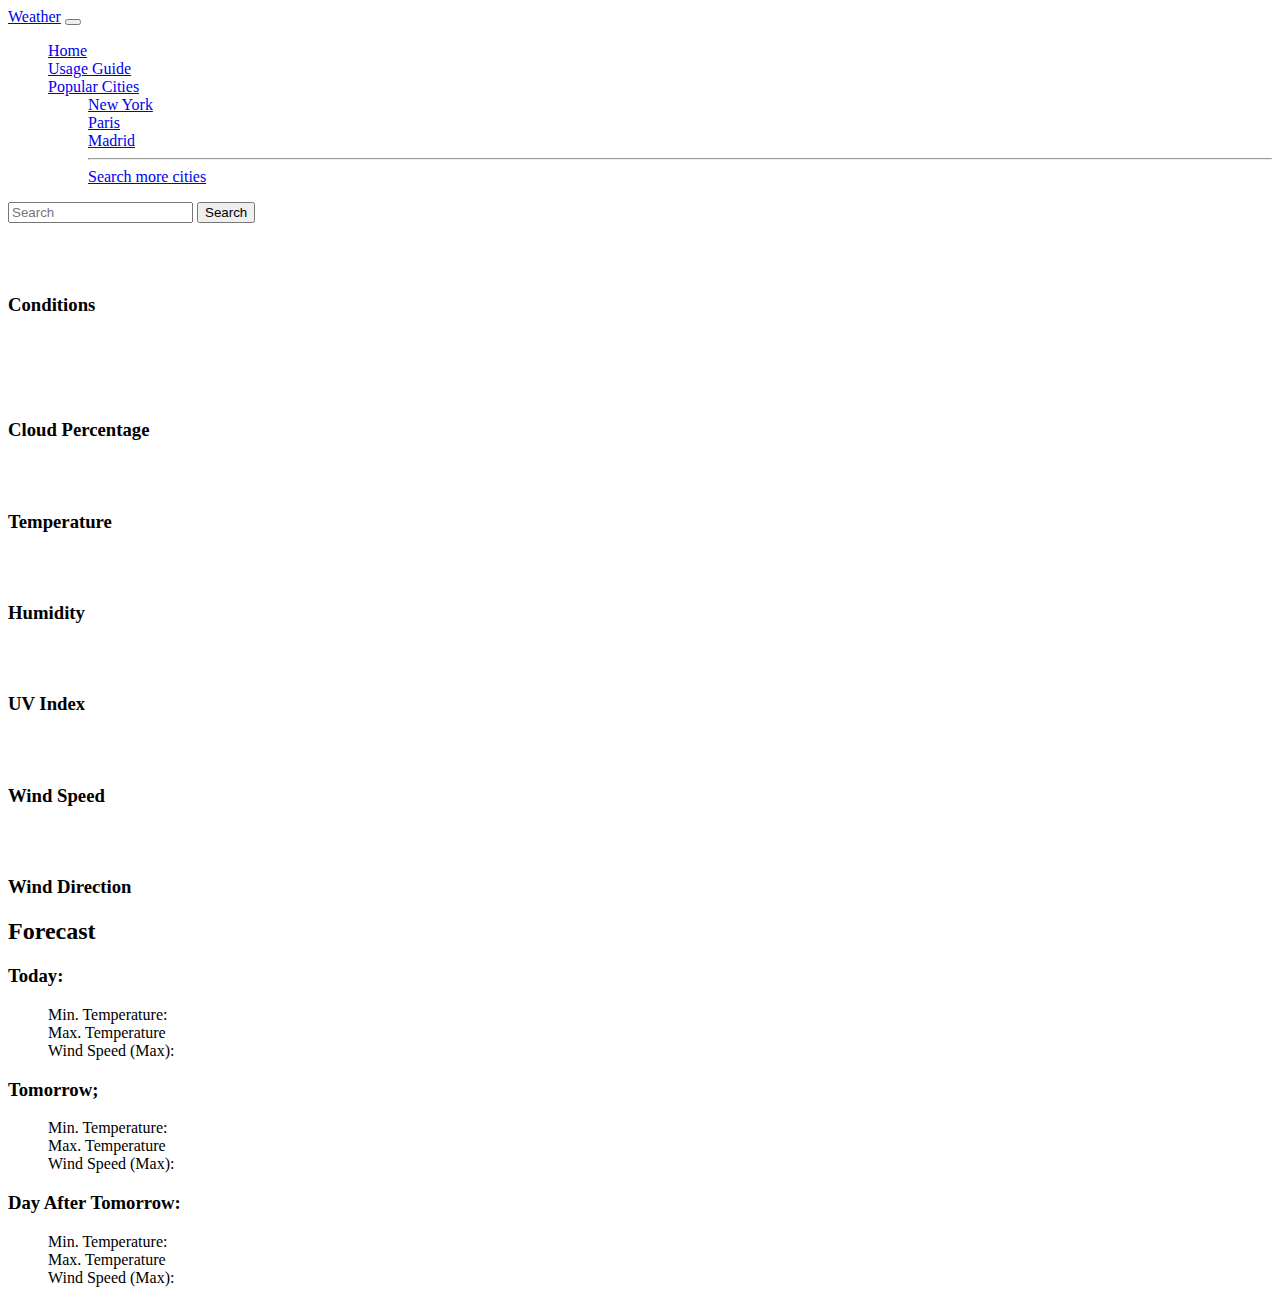
<file: index.html>
<!DOCTYPE html>
<html lang="en" data-bs-theme="dark">
  <head>
    <meta charset="utf-8" />
    <meta name="viewport" content="width=device-width, initial-scale=1" />
    <title>Weather App</title>
    <link
      href="https://cdn.jsdelivr.net/npm/bootstrap@5.3.2/dist/css/bootstrap.min.css"
      rel="stylesheet"
      integrity="sha384-T3c6CoIi6uLrA9TneNEoa7RxnatzjcDSCmG1MXxSR1GAsXEV/Dwwykc2MPK8M2HN"
      crossorigin="anonymous"
    />
    <link
      rel="stylesheet"
      href="https://cdn.jsdelivr.net/npm/bootstrap-icons@1.11.2/font/bootstrap-icons.min.css"
    />
    <link rel="stylesheet" href="style.css" />
  </head>
  <body>
    <!-- Navbar -->
    <nav class="navbar navbar-expand-lg bg-body-tertiary">
      <div class="container-fluid">
        <a class="navbar-brand" href="#">Weather</a>
        <button
          class="navbar-toggler"
          type="button"
          data-bs-toggle="collapse"
          data-bs-target="#navbarSupportedContent"
          aria-controls="navbarSupportedContent"
          aria-expanded="false"
          aria-label="Toggle navigation"
        >
          <span class="navbar-toggler-icon"></span>
        </button>
        <div class="collapse navbar-collapse" id="navbarSupportedContent">
          <ul class="navbar-nav me-auto mb-2 mb-lg-0">
            <li class="nav-item">
              <a class="nav-link active" aria-current="page" href="/">Home</a>
            </li>
            <li class="nav-item">
              <a class="nav-link" href="/usage.html">Usage Guide</a>
            </li>
            <li class="nav-item dropdown">
              <a
                class="nav-link dropdown-toggle"
                href="#"
                role="button"
                data-bs-toggle="dropdown"
                aria-expanded="false"
              >
                Popular Cities
              </a>
              <ul class="dropdown-menu">
                <li>
                  <a class="dropdown-item" href="#" id="newYork">New York</a>
                </li>
                <li><a class="dropdown-item" href="#" id="paris">Paris</a></li>
                <li>
                  <a class="dropdown-item" href="#" id="madrid">Madrid</a>
                </li>
                <li><hr class="dropdown-divider" /></li>
                <li>
                  <a class="dropdown-item" href="#" id="showModal"
                    >Search more cities</a
                  >
                </li>
              </ul>
            </li>
          </ul>
          <form class="d-flex" role="search" id="search">
            <input
              class="form-control me-2"
              type="search"
              placeholder="Search"
              aria-label="Search"
              id="city"
            />
            <button class="btn btn-outline-success" type="submit" id="submit">
              Search
            </button>
          </form>
        </div>
      </div>
    </nav>

    <!-- Details -->

    <div class="container px-4 py-5 mt-6" id="details-grid">
      <h2 class="pb-2 border-bottom" id="cityName"></h2>
      <div
        class="row row-cols-1 row-cols-sm-2 row-cols-md-3 row-cols-lg-4 g-4 py-5"
      >
        <div class="col d-flex align-items-start">
          <svg
            class="bi text-body-secondary flex-shrink-0 me-3"
            width="1.75em"
            height="1.75em"
          >
            <use xlink:href="#bootstrap"></use>
          </svg>
          <div>
            <h3 class="fw-bold mb-0 fs-4 text-body-emphasis">Conditions</h3>
            <div class="d-flex">
              <img id="conditionsImage" />
              <p id="conditions" class="text-center mt-4"></p>
            </div>
          </div>
        </div>
        <div class="col d-flex align-items-start">
          <svg
            class="bi text-body-secondary flex-shrink-0 me-3"
            width="1.75em"
            height="1.75em"
          >
            <use xlink:href="#bootstrap"></use>
          </svg>
          <div>
            <h3 class="fw-bold mb-0 fs-4 text-body-emphasis">
              Cloud Percentage
            </h3>
            <p class="mt-4 ml-3" id="cloudsPct"></p>
          </div>
        </div>
        <div class="col d-flex align-items-start">
          <svg
            class="bi text-body-secondary flex-shrink-0 me-3"
            width="1.75em"
            height="1.75em"
          >
            <use xlink:href="#cpu-fill"></use>
          </svg>
          <div>
            <h3 class="fw-bold mb-0 fs-4 text-body-emphasis">Temperature</h3>
            <p class="mt-4 ml-3" id="temp"></p>
          </div>
        </div>
        <div class="col d-flex align-items-start">
          <svg
            class="bi text-body-secondary flex-shrink-0 me-3"
            width="1.75em"
            height="1.75em"
          >
            <use xlink:href="#calendar3"></use>
          </svg>
          <div>
            <h3 class="fw-bold mb-0 fs-4 text-body-emphasis">Humidity</h3>
            <p class="mt-4 ml-3" id="humidity"></p>
          </div>
        </div>

        <div class="col d-flex align-items-start">
          <svg
            class="bi text-body-secondary flex-shrink-0 me-3"
            width="1.75em"
            height="1.75em"
          >
            <use xlink:href="#toggles2"></use>
          </svg>
          <div>
            <h3 class="fw-bold mb-0 fs-4 text-body-emphasis">UV Index</h3>
            <p class="mt-4 ml-3" id="uv"></p>
          </div>
        </div>
        <div class="col d-flex align-items-start">
          <svg
            class="bi text-body-secondary flex-shrink-0 me-3"
            width="1.75em"
            height="1.75em"
          >
            <use xlink:href="#geo-fill"></use>
          </svg>
          <div>
            <h3 class="fw-bold mb-0 fs-4 text-body-emphasis">Wind Speed</h3>
            <p class="mt-4 ml-3" id="windSpeed"></p>
          </div>
        </div>
        <div class="col d-flex align-items-start">
          <svg
            class="bi text-body-secondary flex-shrink-0 me-3"
            width="1.75em"
            height="1.75em"
          >
            <use xlink:href="#tools"></use>
          </svg>
          <div>
            <h3 class="fw-bold mb-0 fs-4 text-body-emphasis">Wind Direction</h3>
            <p class="mt-4 ml-3" id="windDir"></p>
          </div>
        </div>
      </div>
    </div>

    <!-- Forecast -->
    <div class="container px-4 py-5" id="forecast-grid">
      <h2 class="pb-2 border-bottom">Forecast</h2>
      <div class="row g-4 py-5 row-cols-1 row-cols-lg-3">
        <div class="col d-flex align-items-start">
          <div
            class="icon-square text-body-emphasis bg-body-secondary d-inline-flex align-items-center justify-content-center fs-4 flex-shrink-0 me-3"
          ></div>
          <div>
            <h3 class="fs-2 text-body-emphasis">Today:</h3>
            <ul id="today">
              <li>Min. Temperature:</li>
              <li>Max. Temperature</li>
              <li>Wind Speed (Max):</li>
            </ul>
          </div>
        </div>
        <div class="col d-flex align-items-start">
          <div
            class="icon-square text-body-emphasis bg-body-secondary d-inline-flex align-items-center justify-content-center fs-4 flex-shrink-0 me-3"
          ></div>
          <div>
            <h3 class="fs-2 text-body-emphasis">Tomorrow;</h3>
            <ul id="tomorrow">
              <li>Min. Temperature:</li>
              <li>Max. Temperature</li>
              <li>Wind Speed (Max):</li>
            </ul>
          </div>
        </div>
        <div class="col d-flex align-items-start">
          <div
            class="icon-square text-body-emphasis bg-body-secondary d-inline-flex align-items-center justify-content-center fs-4 flex-shrink-0 me-3"
          ></div>
          <div>
            <h3 class="fs-2 text-body-emphasis">Day After Tomorrow:</h3>
            <ul id="dayAfter">
              <li>Min. Temperature:</li>
              <li>Max. Temperature</li>
              <li>Wind Speed (Max):</li>
            </ul>
          </div>
        </div>
      </div>
    </div>

    <!-- Modal -->
    <div id="myModal">
      <p>Enter the city in the search bar on the top right.</p>
      <button id="closeModal">Got it!</button>
    </div>

    <!-- scripts -->

    <script src="https://code.jquery.com/jquery-3.6.4.min.js"></script>
    <script
      src="https://cdn.jsdelivr.net/npm/bootstrap@5.3.2/dist/js/bootstrap.bundle.min.js"
      integrity="sha384-C6RzsynM9kWDrMNeT87bh95OGNyZPhcTNXj1NW7RuBCsyN/o0jlpcV8Qyq46cDfL"
      crossorigin="anonymous"
    ></script>
    <script src="script.js"></script>
  </body>
</html>
</file>
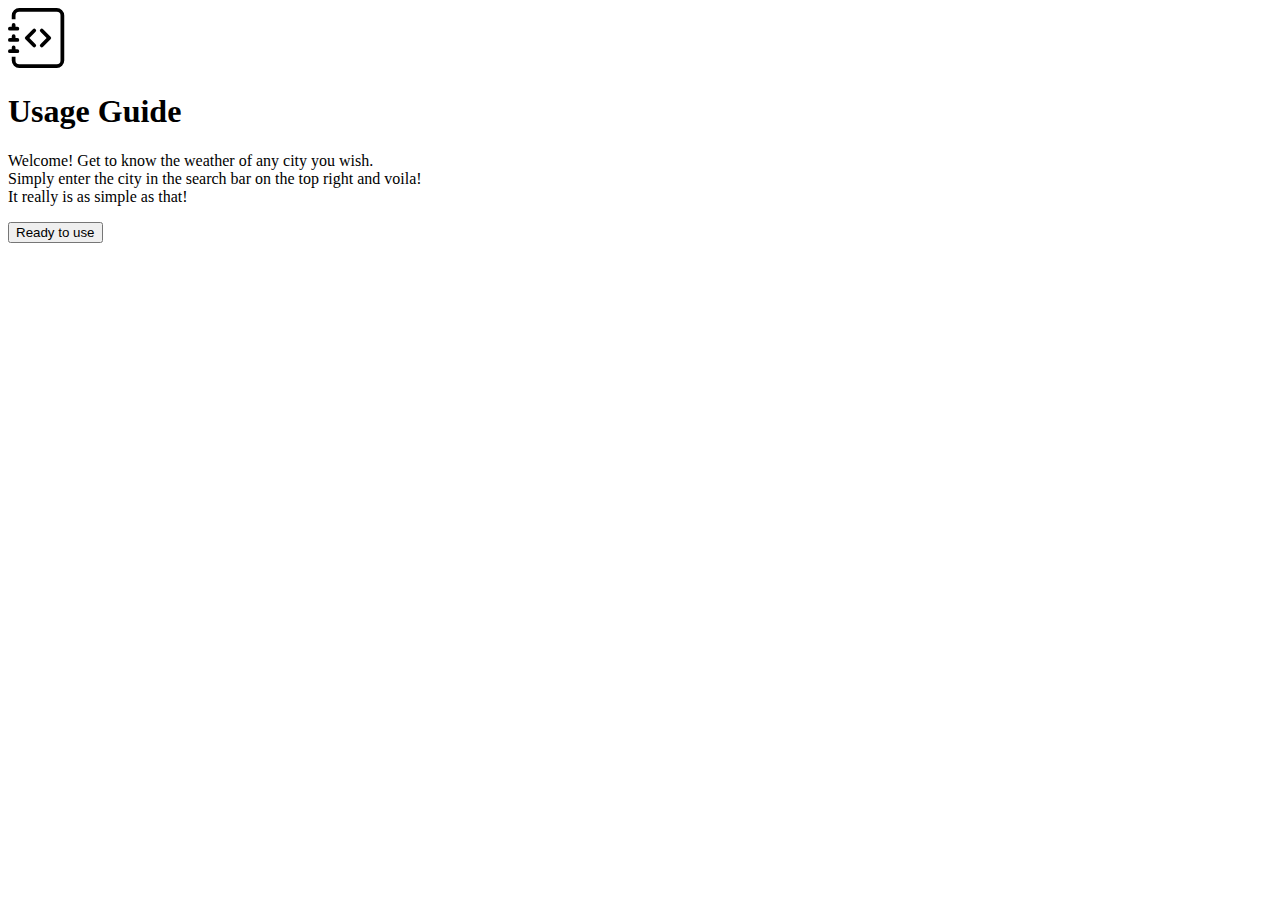
<file: usage.html>
<!DOCTYPE html>
<html lang="en" data-bs-theme="dark">
  <head>
    <meta charset="UTF-8" />
    <meta name="viewport" content="width=device-width, initial-scale=1.0" />
    <title>Usage</title>
    <link
      href="https://cdn.jsdelivr.net/npm/bootstrap@5.3.2/dist/css/bootstrap.min.css"
      rel="stylesheet"
      integrity="sha384-T3c6CoIi6uLrA9TneNEoa7RxnatzjcDSCmG1MXxSR1GAsXEV/Dwwykc2MPK8M2HN"
      crossorigin="anonymous"
    />
    <link
      rel="stylesheet"
      href="https://cdn.jsdelivr.net/npm/bootstrap-icons@1.11.2/font/bootstrap-icons.min.css"
    />
    <link rel="stylesheet" href="style.css" />
  </head>
  <body>
    <div class="container my-5">
      <div
        class="position-relative p-5 text-center text-muted bg-body border border-dashed rounded-5"
      >
        <svg
          xmlns="http://www.w3.org/2000/svg"
          width="60"
          height="60"
          fill="currentColor"
          class="bi bi-journal-code"
          viewBox="0 0 16 16"
        >
          <path
            fill-rule="evenodd"
            d="M8.646 5.646a.5.5 0 0 1 .708 0l2 2a.5.5 0 0 1 0 .708l-2 2a.5.5 0 0 1-.708-.708L10.293 8 8.646 6.354a.5.5 0 0 1 0-.708m-1.292 0a.5.5 0 0 0-.708 0l-2 2a.5.5 0 0 0 0 .708l2 2a.5.5 0 0 0 .708-.708L5.707 8l1.647-1.646a.5.5 0 0 0 0-.708z"
          />
          <path
            d="M3 0h10a2 2 0 0 1 2 2v12a2 2 0 0 1-2 2H3a2 2 0 0 1-2-2v-1h1v1a1 1 0 0 0 1 1h10a1 1 0 0 0 1-1V2a1 1 0 0 0-1-1H3a1 1 0 0 0-1 1v1H1V2a2 2 0 0 1 2-2"
          />
          <path
            d="M1 5v-.5a.5.5 0 0 1 1 0V5h.5a.5.5 0 0 1 0 1h-2a.5.5 0 0 1 0-1zm0 3v-.5a.5.5 0 0 1 1 0V8h.5a.5.5 0 0 1 0 1h-2a.5.5 0 0 1 0-1zm0 3v-.5a.5.5 0 0 1 1 0v.5h.5a.5.5 0 0 1 0 1h-2a.5.5 0 0 1 0-1z"
          />
        </svg>
        <h1 class="text-body-emphasis">Usage Guide</h1>
        <p class="col-lg-6 mx-auto mb-4">
          Welcome! Get to know the weather of any city you wish.<br />
          Simply enter the city in the search bar on the top right and voila!<br />
          It really is as simple as that!
        </p>
        <button class="btn btn-primary px-5 mb-5" type="button" id="redirect">
          Ready to use
        </button>
      </div>
    </div>

    <script src="https://code.jquery.com/jquery-3.6.4.min.js"></script>
    <script
      src="https://cdn.jsdelivr.net/npm/bootstrap@5.3.2/dist/js/bootstrap.bundle.min.js"
      integrity="sha384-C6RzsynM9kWDrMNeT87bh95OGNyZPhcTNXj1NW7RuBCsyN/o0jlpcV8Qyq46cDfL"
      crossorigin="anonymous"
    ></script>
    <script src="script.js"></script>
  </body>
</html>
</file>
<file: style.css>
@import url("https://cdn.jsdelivr.net/npm/bootstrap-icons@1.11.2/font/bootstrap-icons.min.css");

li {
  list-style-type: none;
}

#myModal {
  display: none;
  position: fixed;
  top: 50%;
  left: 50%;
  transform: translate(-50%, -50%);
  padding: 20px;
  background-color: #000;
  box-shadow: 0 0 10px rgba(0, 0, 0, 0.5);
  color: white;
}
</file>
